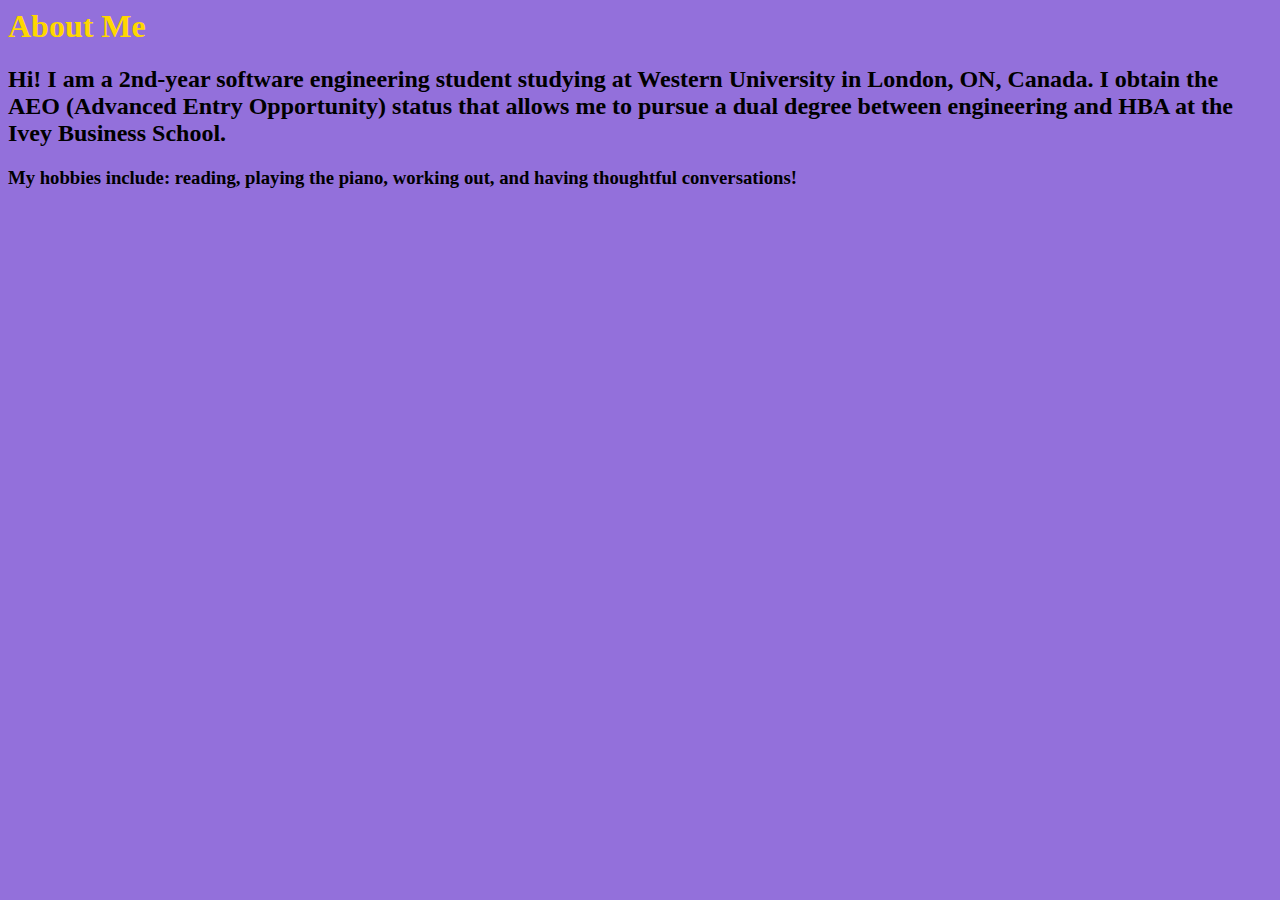
<file: aboutme.html>
<html>
    <head>
        <title>
            About Me
        </title>
    </head>
    
    <style>
    h1 {color: gold;}
body {background-color: mediumpurple;
font-family: tahoma;
}
    </style>

    <body>
        <h1>About Me
            <h2>
                Hi! I am a 2nd-year software engineering student studying at Western University in London, ON, Canada. I obtain the AEO (Advanced Entry Opportunity) status that allows me to pursue a dual degree between engineering and HBA at the Ivey Business School.
                <h3>
                    My hobbies include: reading, playing the piano, working out, and having thoughtful conversations!
                </h3>
            </h2>
            </h1>
    </body>
</html>
</file>
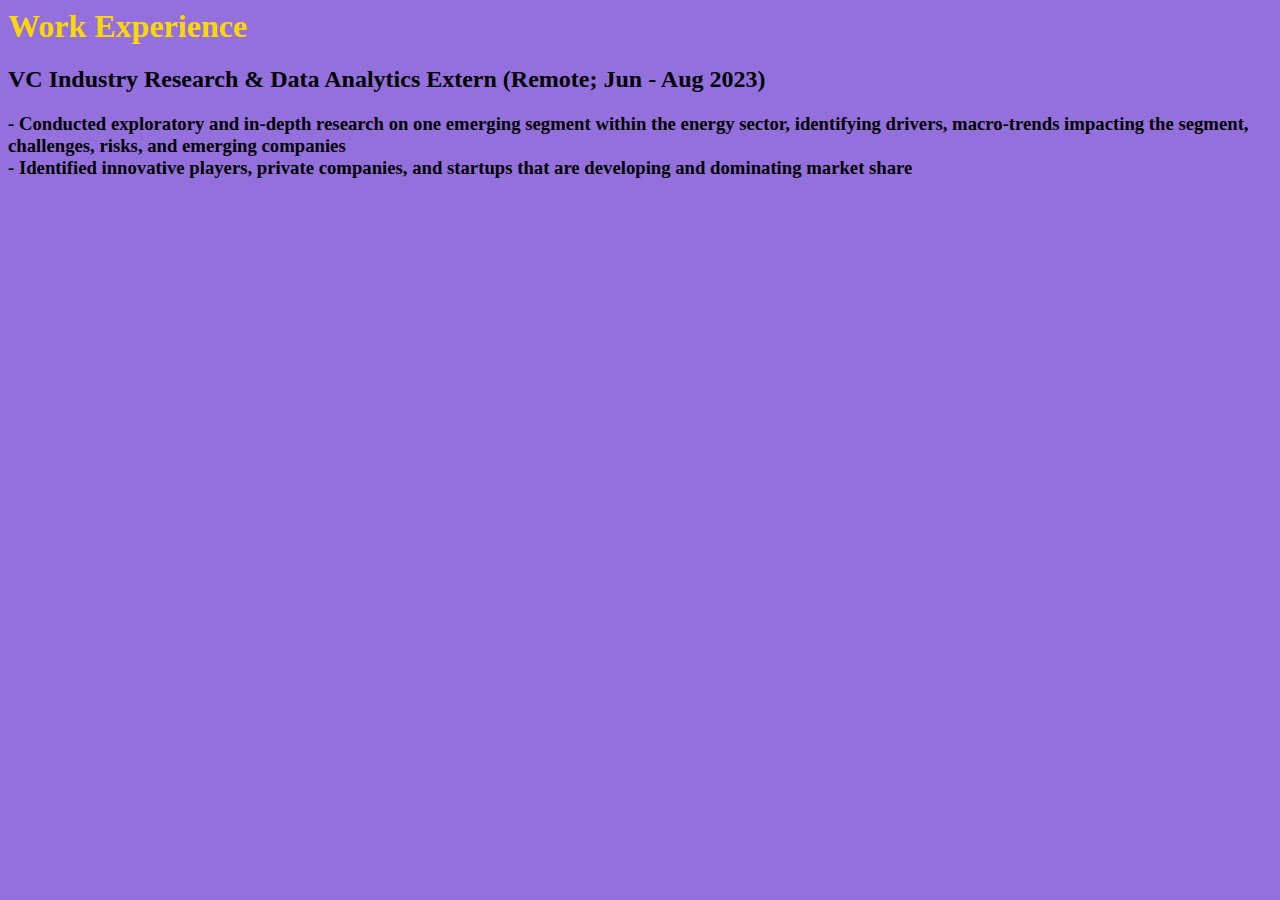
<file: workexp.html>
<html>
    <head>
        <title>
            Work Experience
        </title>

        <style>
            h1 {color: gold;}
            body {background-color: mediumpurple;
            font-family: tahoma;}
        </style>
    </head>
       
        <body>
            <h1>
            Work Experience
                <h2>
                    VC Industry Research &amp; Data Analytics Extern (Remote; Jun - Aug 2023)
                    <h3>
                        - Conducted exploratory and in-depth research on one emerging segment within the energy sector, identifying
                        drivers, macro-trends impacting the segment, challenges, risks, and emerging companies
                        <br>
                        - Identified innovative players, private companies, and startups that are developing and dominating market share
                    </h3>
                </h2>
            </h1>
        </body>
</html>
</file>
